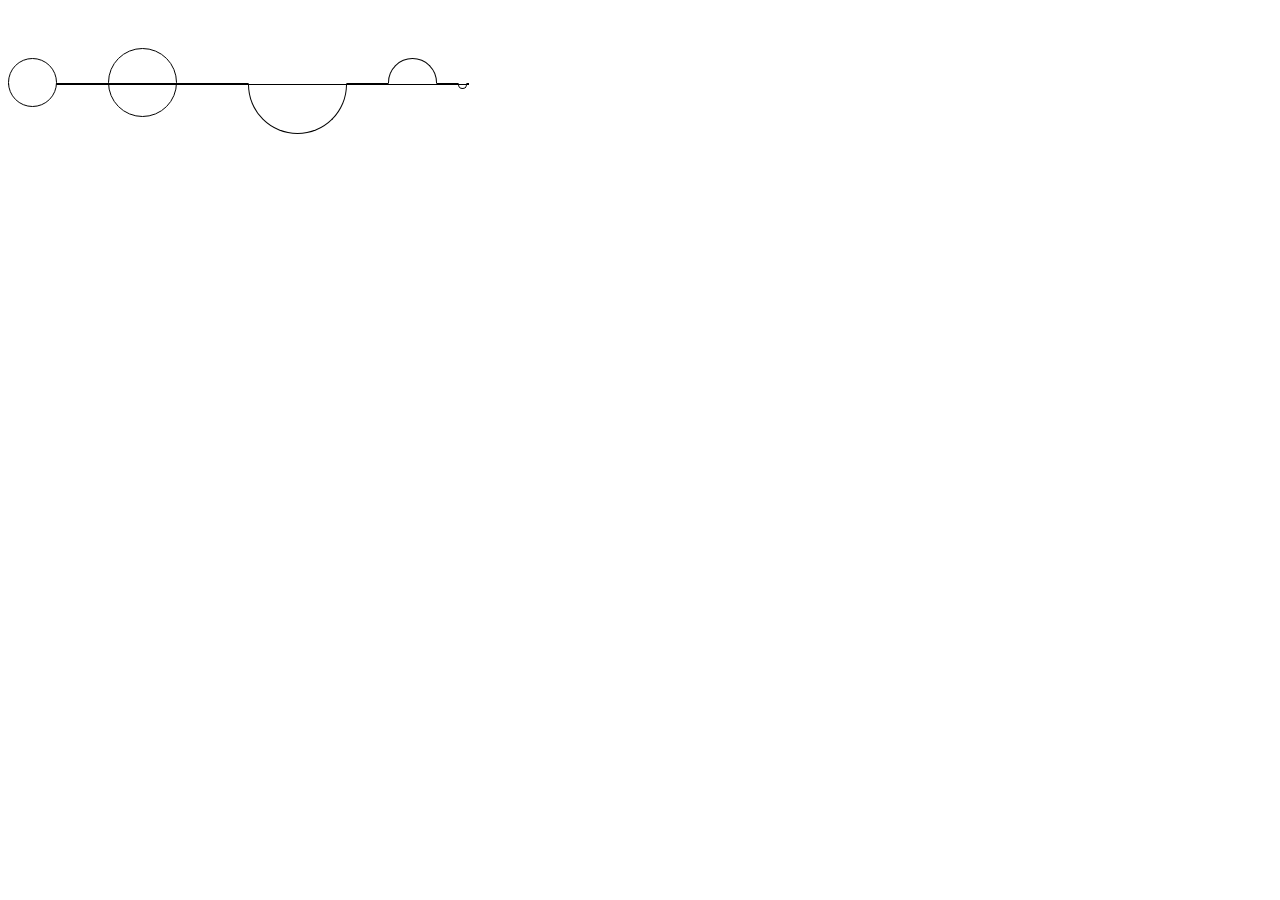
<file: Training/Circle and Line/frontend test.html>
<!DOCTYPE html>
<html>
<head>
	<meta charset="utf-8">
	<title>test</title>
	<link rel="stylesheet" type="text/css" href="frontend test.css">
	<link href="https://fonts.googleapis.com/css?family=Bubbler+One" rel="stylesheet">
</head>
<body>
	<div class="drawing">
		<div class="line"></div>
		<div class="circle-1"></div>
		<div class="circle-2"></div>
		<div class="circle-3"></div>
		<div class="circle-4"></div>
		<div class="circle-5"></div>
	</div>
</body>
</html>
</file>
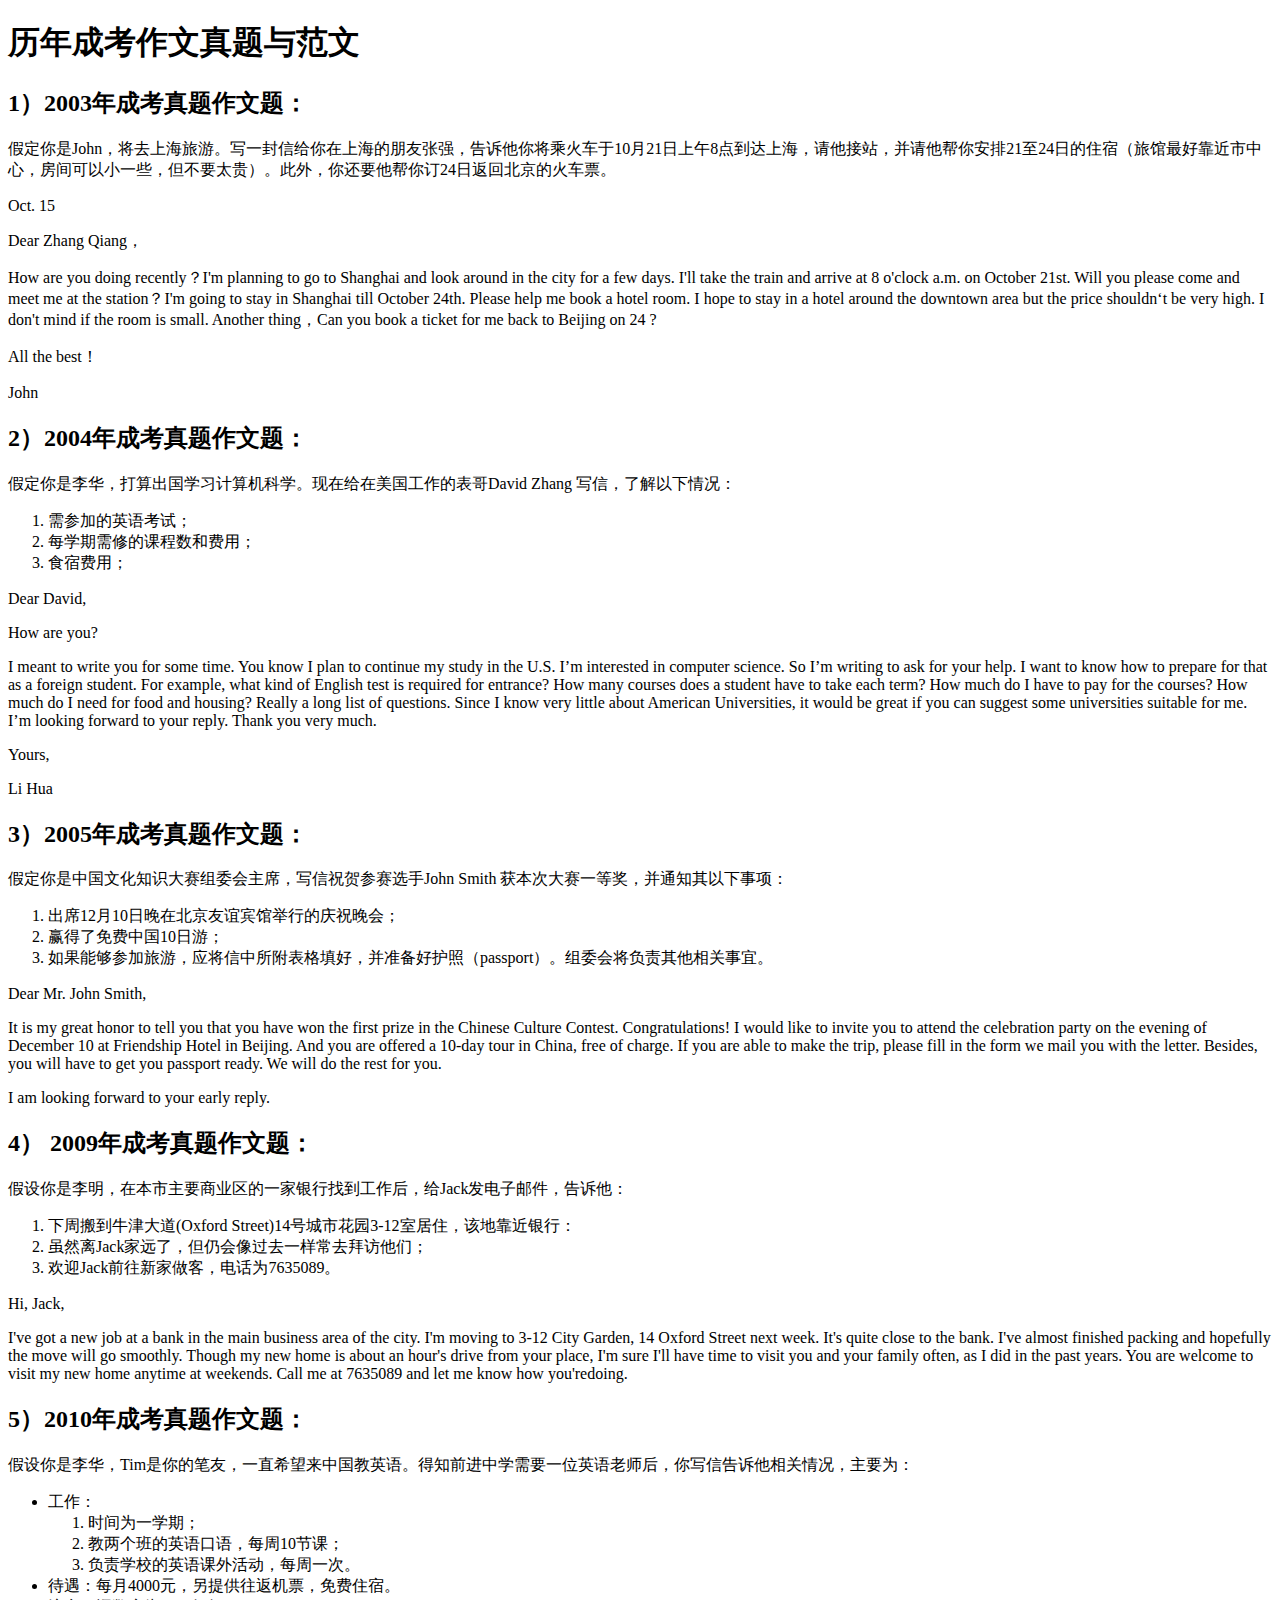
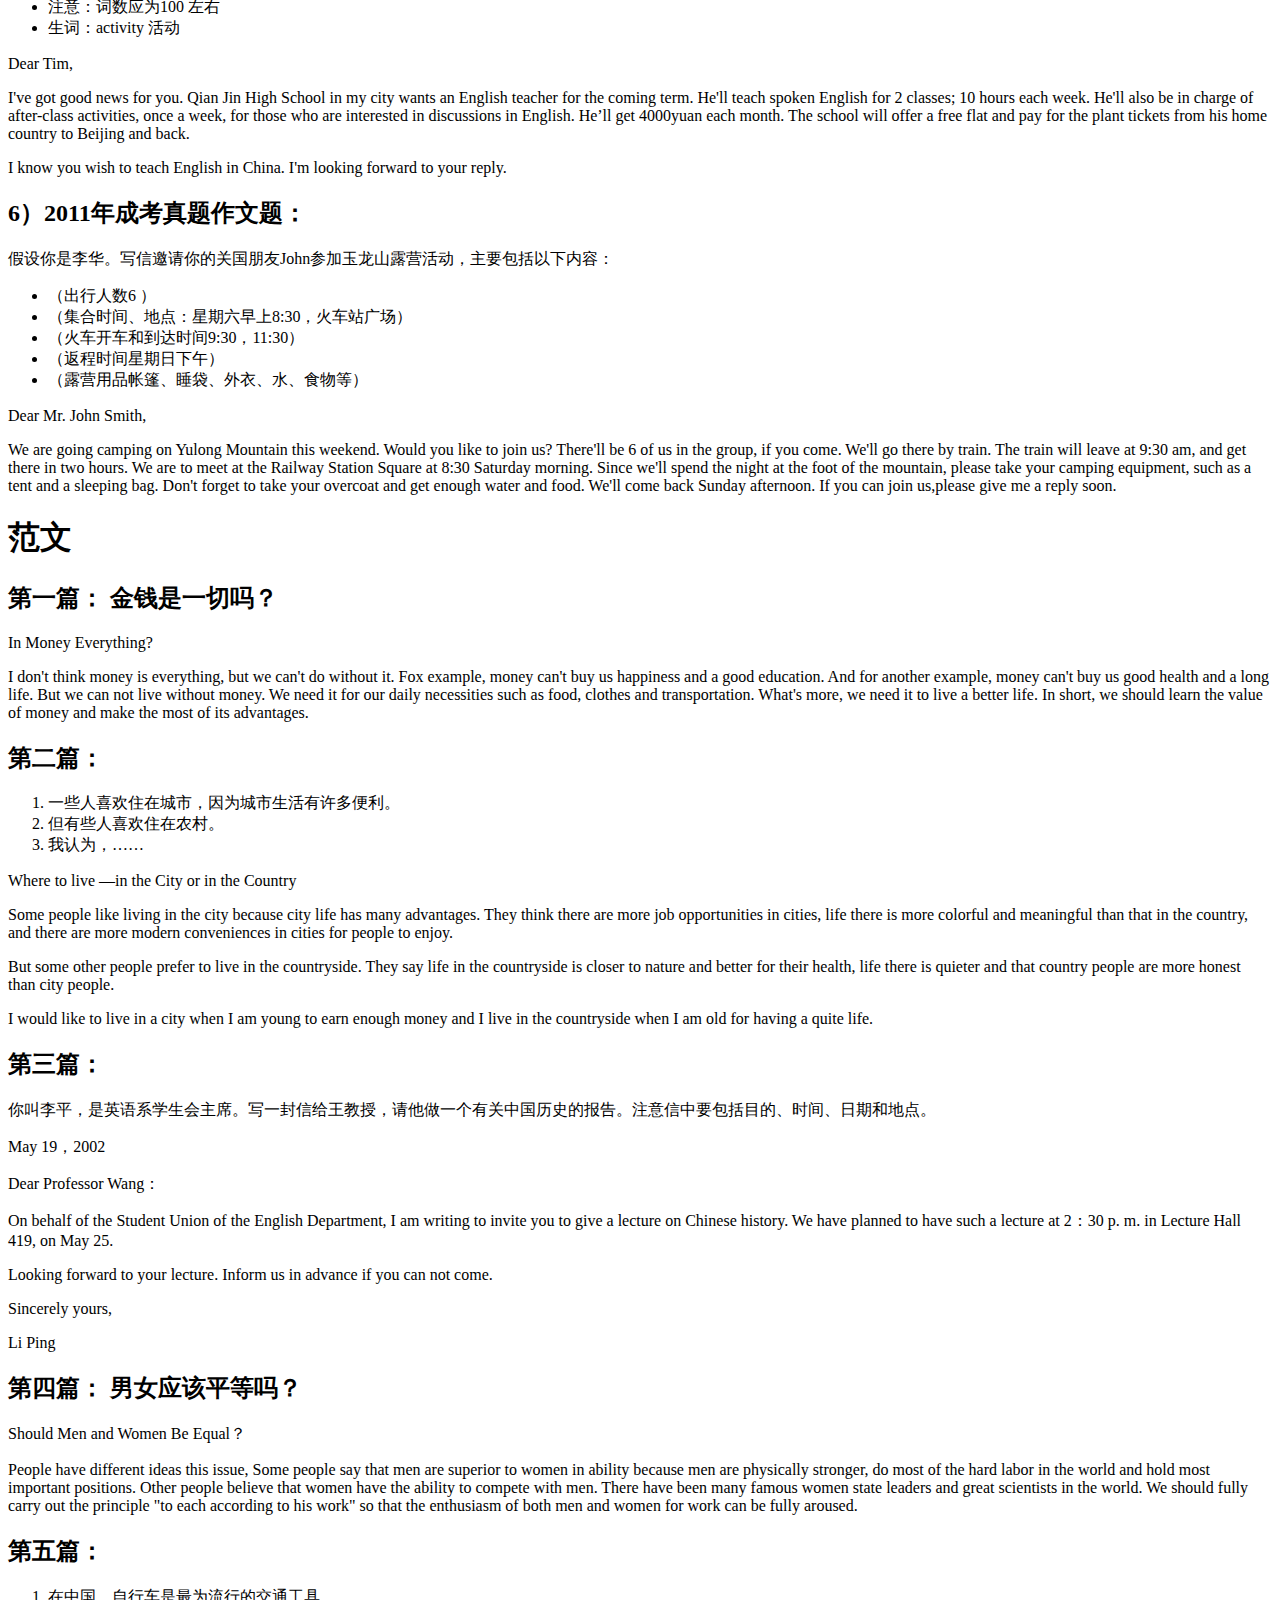
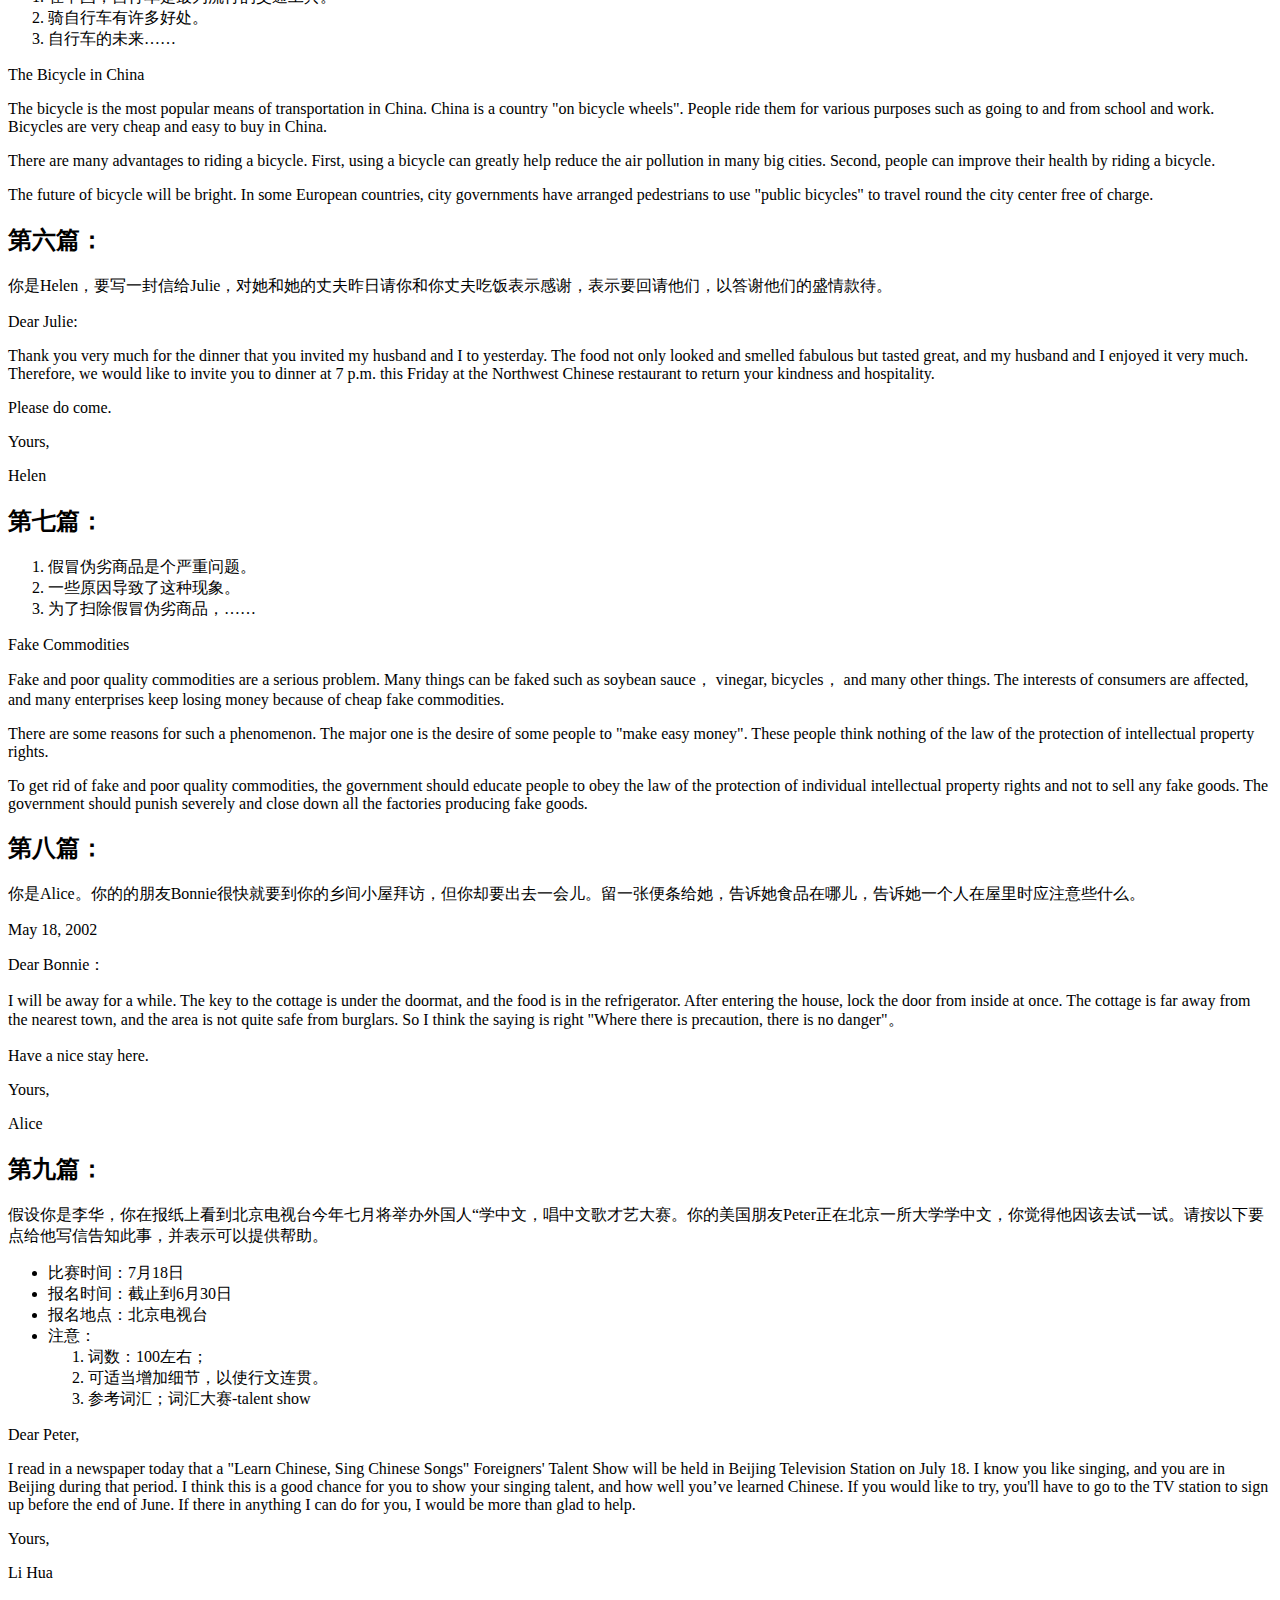
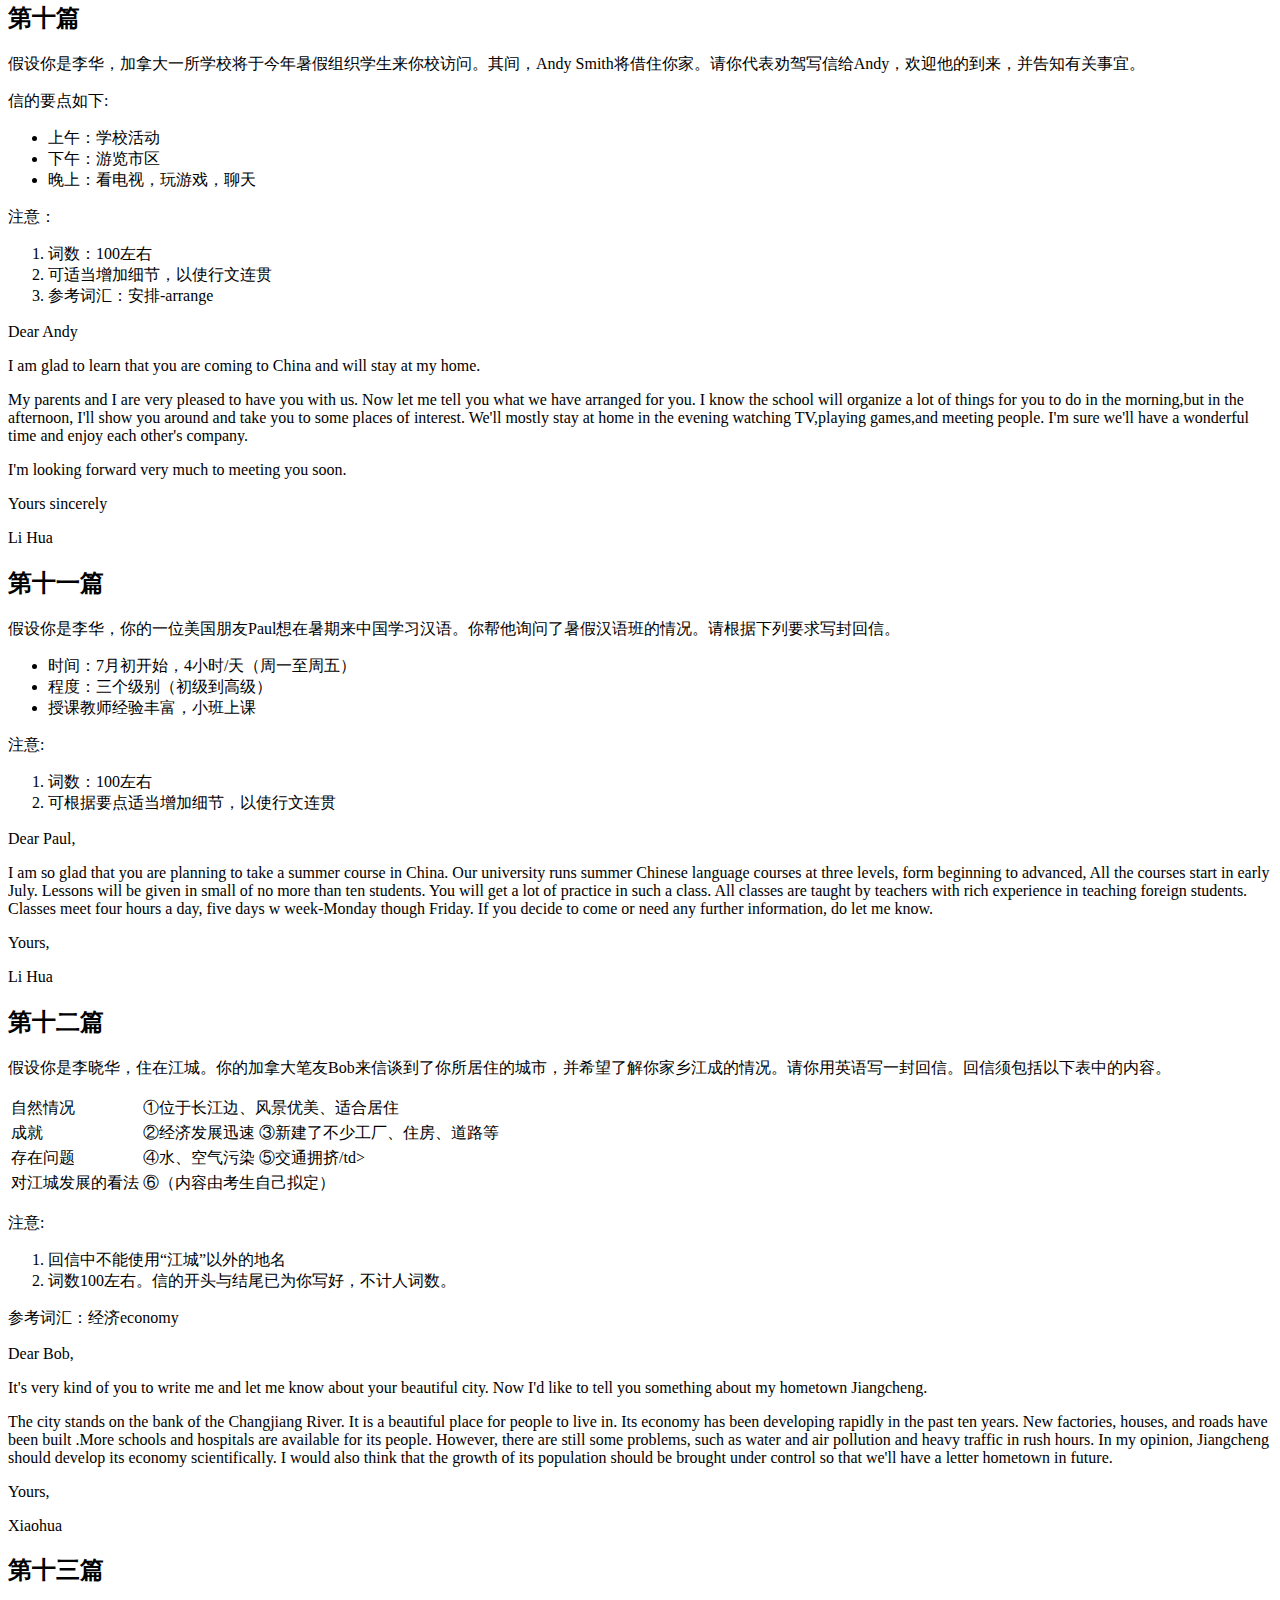
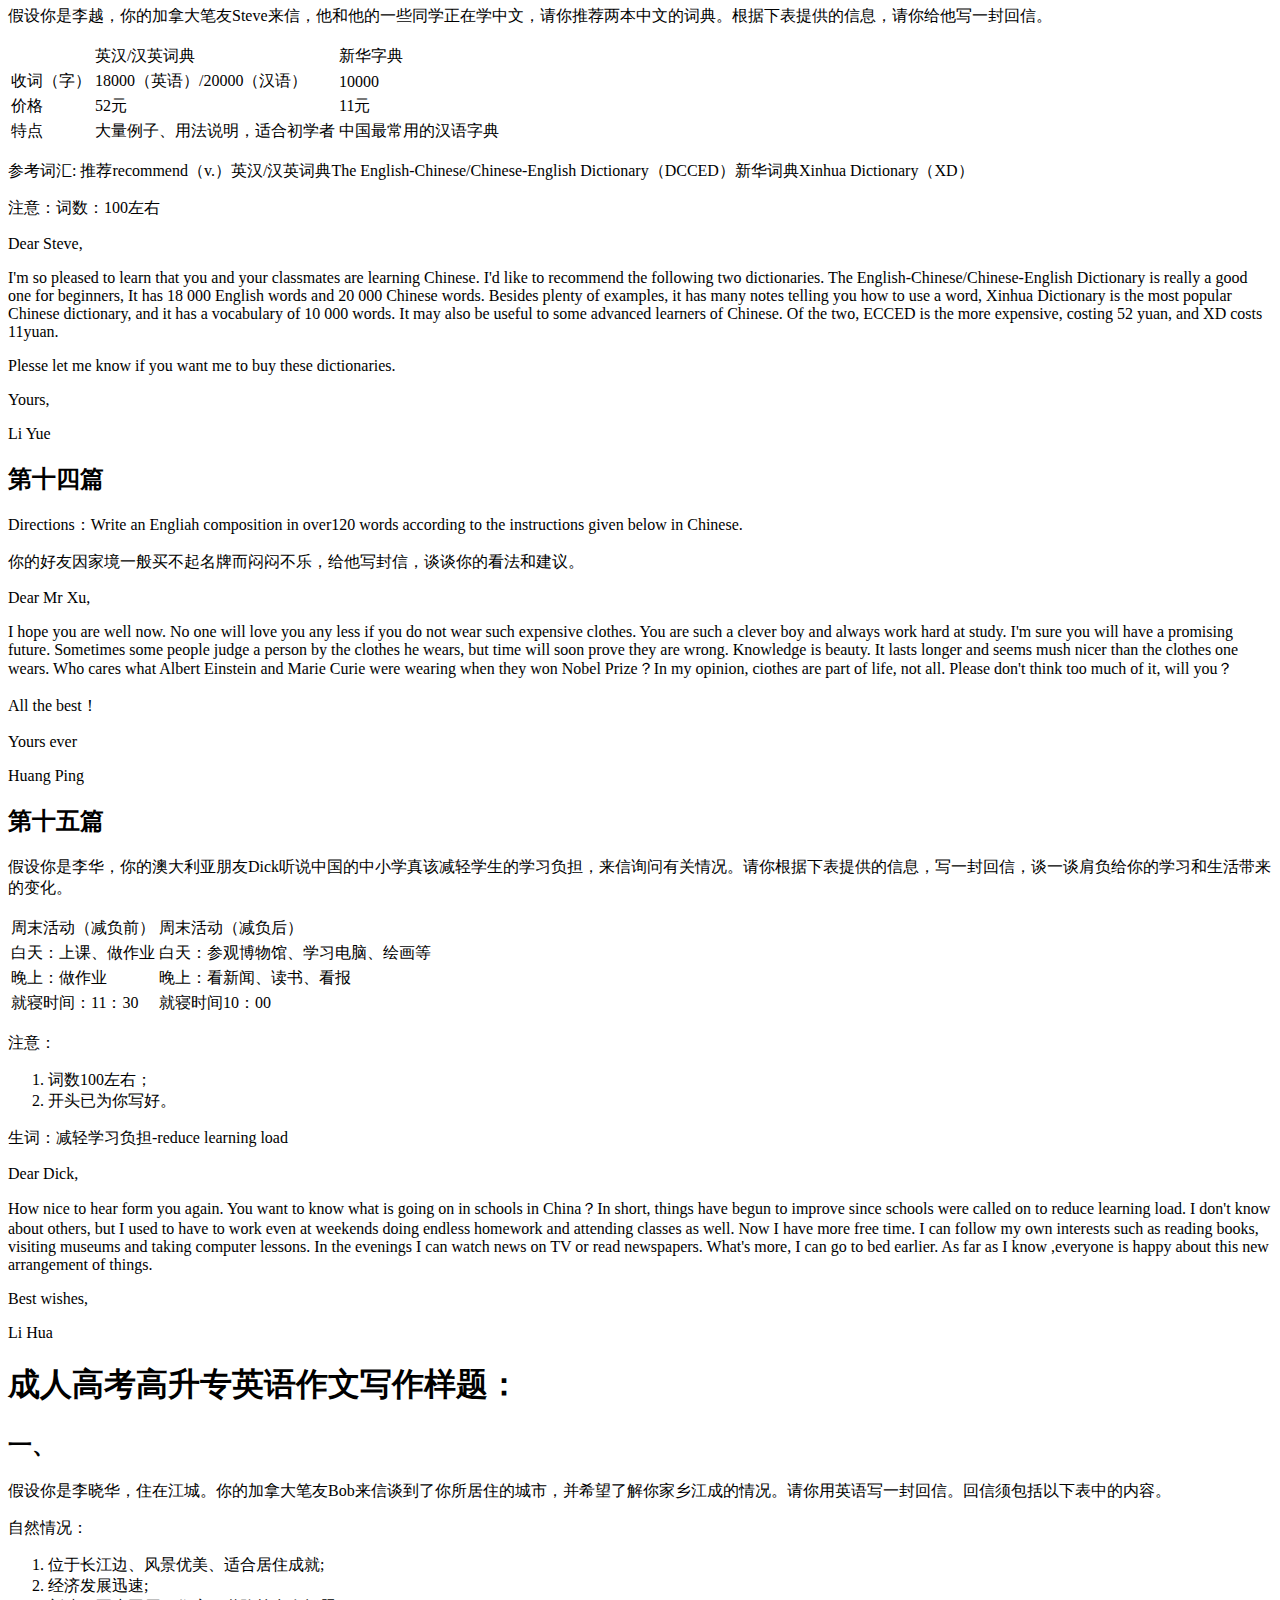
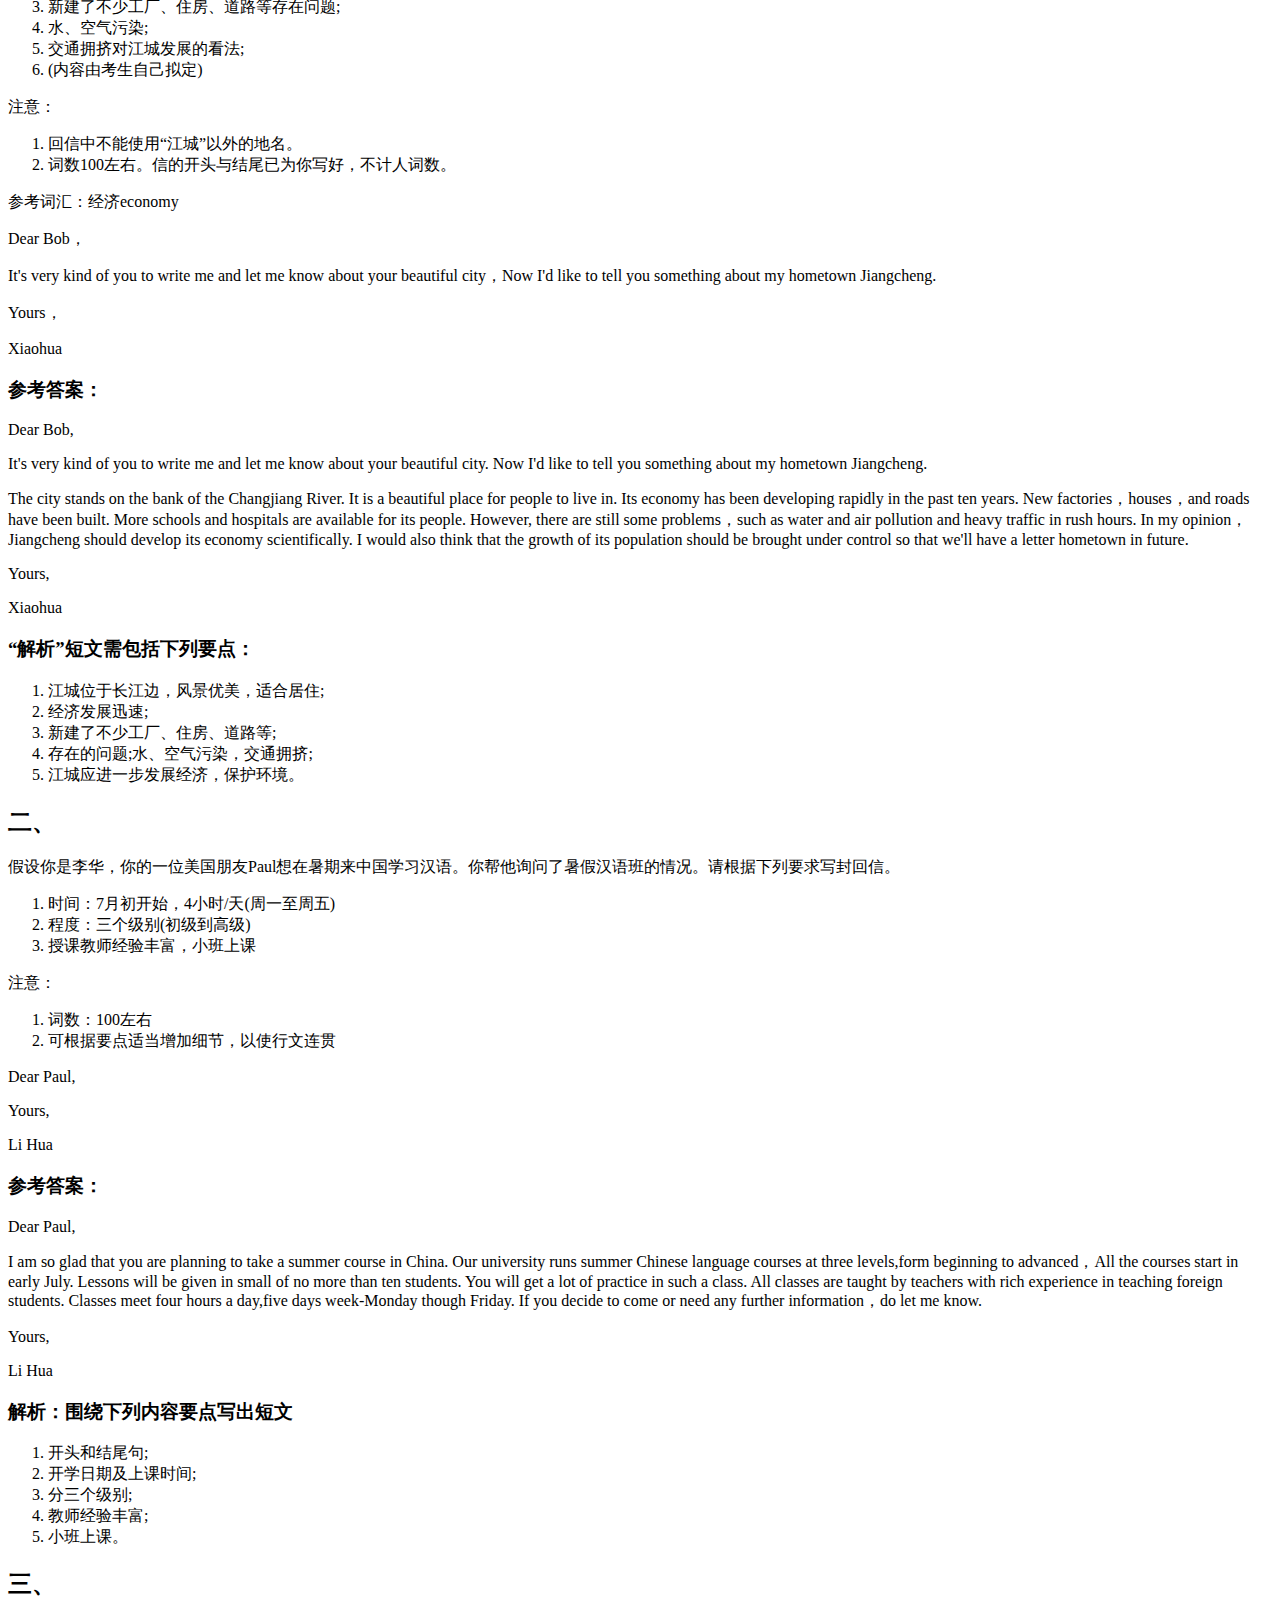
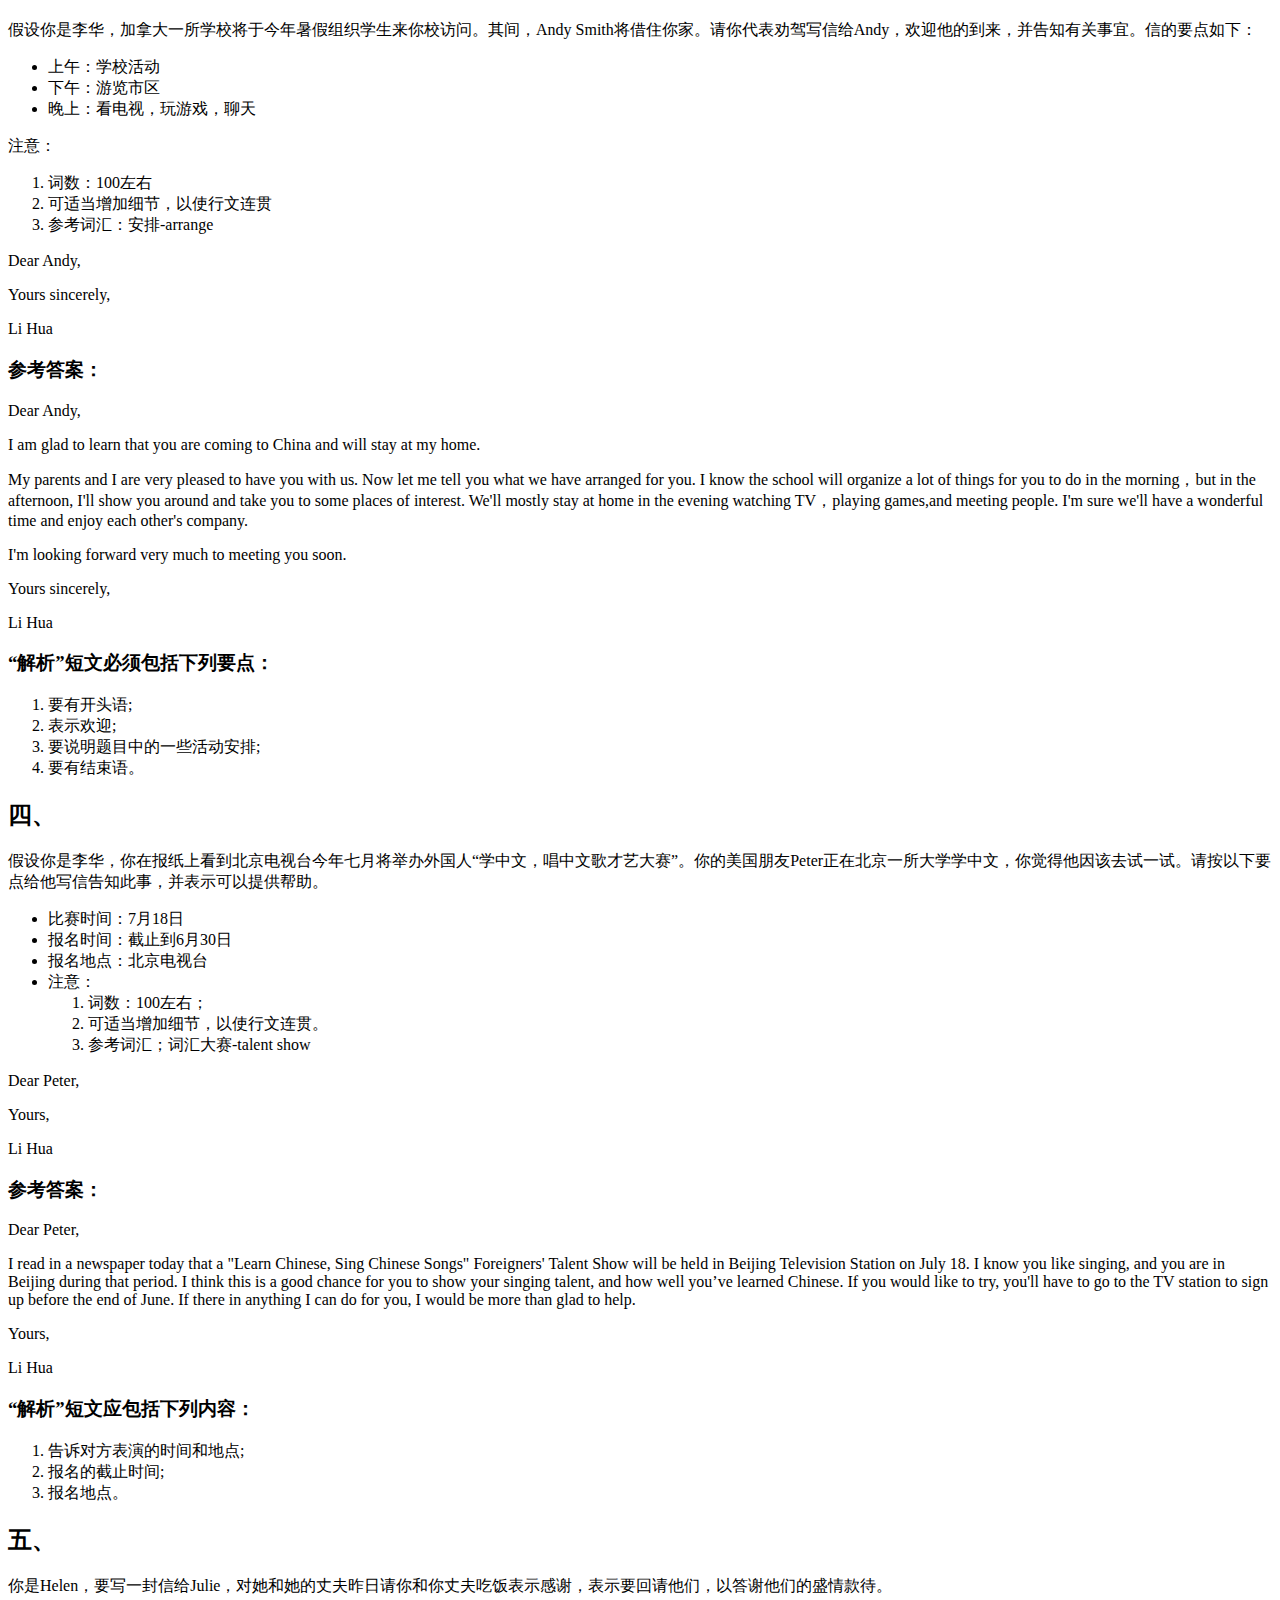
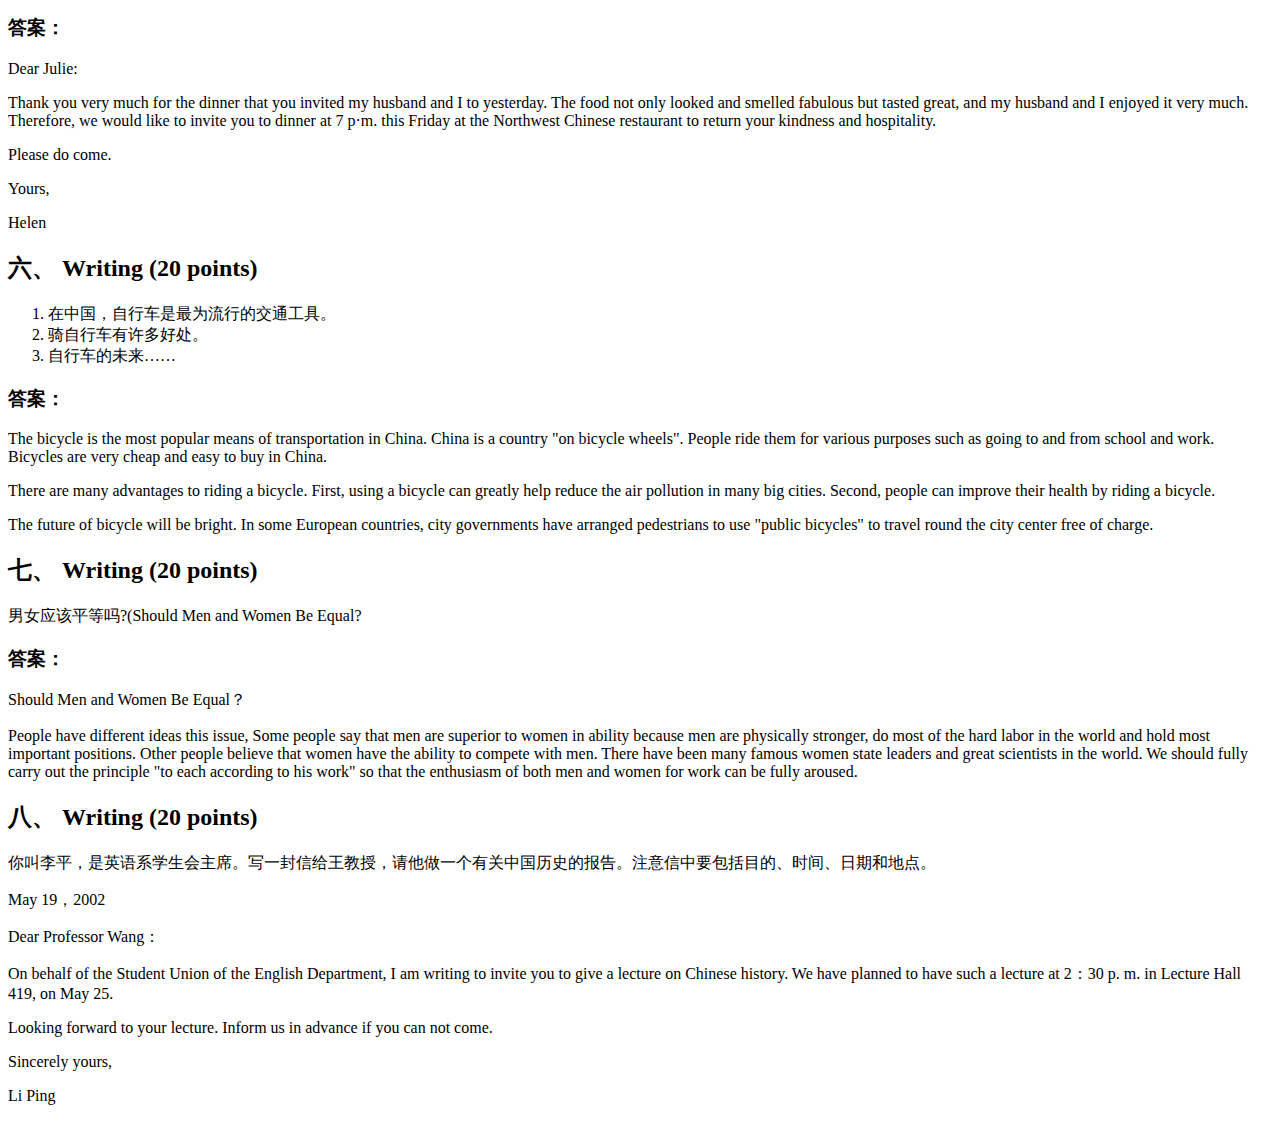
<file: Training/HTML-Exercise/html-exercise.html>
<!DOCTYPE html>
<html>
<head>
	<title>历年成考作文真题与范文</title>
</head>
<body>
<h1>历年成考作文真题与范文</h1>

<h2>1）2003年成考真题作文题：</h2>
<p>假定你是John，将去上海旅游。写一封信给你在上海的朋友张强，告诉他你将乘火车于10月21日上午8点到达上海，请他接站，并请他帮你安排21至24日的住宿（旅馆最好靠近市中心，房间可以小一些，但不要太贵）。此外，你还要他帮你订24日返回北京的火车票。</p>
<p>Oct. 15</p>  
<p>Dear Zhang Qiang，</p>
<p>How are you doing recently？I'm planning to go to Shanghai and look around in the city for a few days. I'll take the train and arrive at 8 o'clock a.m. on October 21st. Will you please come and meet me at the station？I'm going to stay in Shanghai till October 24th. Please help me book a hotel room. I hope to stay in a hotel around the downtown area but the price shouldn‘t be very high. I don't mind if the room is small. Another thing，Can you book a ticket for me back to Beijing on 24 ? </p>
<p>All the best！</p>
<p>John </p>

<h2>2）2004年成考真题作文题：</h2>
<p>假定你是李华，打算出国学习计算机科学。现在给在美国工作的表哥David Zhang 写信，了解以下情况：</p>
<ol>
	<li>需参加的英语考试；</li>
	<li>每学期需修的课程数和费用；</li>
	<li>食宿费用；</li>
</ol>
<p>Dear David,</p> 
<p>How are you?</p>  
<p>I meant to write you for some time. You know I plan to continue my study in the U.S.  I’m interested in computer science. So I’m writing to ask for your help. I want to know how to prepare for that as a foreign student. For example, what kind of English test is required for entrance? How many courses does a student have to take each term? How much do I have to pay for the courses? How much do I need for food and housing? Really a long list of questions.  Since I know very little about American Universities, it would be great if you can suggest some universities suitable for me.  I’m looking forward to your reply. Thank you very much. </p>
<p>Yours,</p> 
<p>Li Hua</p> 

<h2>3）2005年成考真题作文题：</h2>
<p>假定你是中国文化知识大赛组委会主席，写信祝贺参赛选手John Smith 获本次大赛一等奖，并通知其以下事项：</p>
<ol>
	<li>出席12月10日晚在北京友谊宾馆举行的庆祝晚会；</li>
	<li>赢得了免费中国10日游；</li>
	<li>如果能够参加旅游，应将信中所附表格填好，并准备好护照（passport）。组委会将负责其他相关事宜。</li>
</ol>
<p>Dear Mr. John Smith,</p>  
<p>It is my great honor to tell you that you have won the first prize in the Chinese Culture Contest. Congratulations! 
I would like to invite you to attend the celebration party on the evening of December 10 at Friendship Hotel in 
Beijing. And you are offered a 10-day tour in China, free of charge. If you are able to make the trip, please fill in 
the form we mail you with the letter. Besides, you will have to get you passport ready. We will do the rest for you. </p>
<p>I am looking forward to your early reply. </p>

<h2>4） 2009年成考真题作文题：</h2>
<p>假设你是李明，在本市主要商业区的一家银行找到工作后，给Jack发电子邮件，告诉他：</p>
<ol>
	<li>下周搬到牛津大道(Oxford Street)14号城市花园3-12室居住，该地靠近银行：</li>
	<li>虽然离Jack家远了，但仍会像过去一样常去拜访他们；</li>
	<li>欢迎Jack前往新家做客，电话为7635089。</li>
</ol>
<p>Hi, Jack,  </p>  
<p>I've got a new job at a bank in the main business area of the city. I'm moving to 3-12 City Garden, 14 Oxford Street next week. It's quite close to the bank. I've almost finished packing and hopefully the move will go smoothly.  Though my new home is about an hour's drive from your place, I'm sure I'll have time to visit you and your family often, as I did in the past years. You are welcome to visit my new home anytime at weekends. Call me at 7635089 and let me know how you'redoing. </p>

<h2>5）2010年成考真题作文题：</h2>
<p>假设你是李华，Tim是你的笔友，一直希望来中国教英语。得知前进中学需要一位英语老师后，你写信告诉他相关情况，主要为：</p>
<ul>
	<li> 工作：
		<ol>
			<li>时间为一学期；</li>
			<li>教两个班的英语口语，每周10节课；</li>
			<li>负责学校的英语课外活动，每周一次。</li>
		</ol>
	</li>
	<li> 待遇：每月4000元，另提供往返机票，免费住宿。</li>
	<li> 注意：词数应为100 左右</li>
	<li> 生词：activity 活动</li>
</ul>
<p>Dear Tim, </p>  
<p>I've got good news for you. Qian Jin High School in my city wants an English teacher for the coming term. He'll teach spoken English for 2 classes; 10 hours each week. He'll also be in charge of after-class activities, once a week, for those who are interested in discussions in English. He’ll get 4000yuan each month. The school will offer a free flat and pay for the plant tickets from his home country to Beijing and back.</p>
<p>I know you wish to teach English in China. I'm looking forward to your reply.</p>

<h2>6）2011年成考真题作文题：</h2>
<p>假设你是李华。写信邀请你的关国朋友John参加玉龙山露营活动，主要包括以下内容：</p>
<ul>
	<li>（出行人数6 ）</li>
	<li>（集合时间、地点：星期六早上8:30，火车站广场）</li>
	<li>（火车开车和到达时间9:30，11:30）</li>
	<li>（返程时间星期日下午）</li>
	<li>（露营用品帐篷、睡袋、外衣、水、食物等）</li>
</ul>
<p>Dear Mr. John Smith,</p>  
<p>We are going camping on Yulong Mountain this weekend. Would you like to join us? There'll be 6 of us in the group, if you come. We'll go there by train. The train will leave at 9:30 am, and get there in two hours. We are to meet at the Railway Station Square at 8:30 Saturday morning. Since we'll spend the night at the foot of the mountain, please take your camping equipment, such as a 
tent and a sleeping bag. Don't forget to take your overcoat and get enough water and food. We'll come back Sunday afternoon. If you can join us,please give me a reply soon.</p>

<h1>范文</h1>

<h2>第一篇： 金钱是一切吗？</h2>
<p>In Money Everything?</p>
<p>I don't think money is everything, but we can't do without it. Fox example, money can't buy us happiness and a good education. And for another example, money can't buy us good health and a long life. But we can not live without money. We need it for our daily necessities such as food, clothes and transportation. What's more, we need it to live a better life. In short, we should learn the value of money and make the most of its advantages.</p>

<h2>第二篇：</h2>
<ol>
	<li>一些人喜欢住在城市，因为城市生活有许多便利。</li>
	<li>但有些人喜欢住在农村。 </li>
	<li>我认为，…… </li>
</ol>
<p>Where to live —in the City or in the Country </p>
<p>Some people like living in the city because city life has many advantages. They think there are more job opportunities in cities, life there is more colorful and meaningful than that in the country, and there are more modern conveniences in cities for people to enjoy. </p>
<p>But some other people prefer to live in the countryside. They say life in the countryside is closer to nature and better for their health, life there is quieter and that country people are more honest than city people. </p>
<p>I would like to live in a city when I am young to earn enough money and I live in the countryside when I am old for having a quite life. </p>

<h2>第三篇：</h2>
<p>你叫李平，是英语系学生会主席。写一封信给王教授，请他做一个有关中国历史的报告。注意信中要包括目的、时间、日期和地点。</p>
<p>May 19，2002 </p>
<p>Dear Professor Wang： </p>
<p>On behalf of the Student Union of the English Department, I am writing to invite you to give a lecture on Chinese history. We have planned to have such a lecture at 2：30 p. m. in Lecture Hall 419, on May 25. </p>
<p>Looking forward to your lecture. Inform us in advance if you can not come. </p>
<p>Sincerely yours,</p>
<p> Li Ping </p>
    
<h2>第四篇： 男女应该平等吗？</h2>                                                    
<p>Should Men and Women Be Equal？</p>                  
<p>People have different ideas this issue, Some people say that men are superior to women in ability because men are physically stronger, do most of the hard labor in the world and hold most important positions. Other people believe that women have the ability to compete with men. There have been many famous women state leaders and great scientists in the world. We should fully carry out the principle "to each according to his work" so that the enthusiasm of both men and women for work can be fully aroused.</p>

<h2>第五篇： </h2>
<ol>
	<li>在中国，自行车是最为流行的交通工具。 </li>
	<li>骑自行车有许多好处。</li>
	<li>自行车的未来…… </li>
</ol>
<p>The Bicycle in China </p>
<p>The bicycle is the most popular means of transportation in China. China is a country "on bicycle wheels". People ride them for various purposes such as going to and from school and work. Bicycles are very cheap and easy to buy in China. </p>
<p>There are many advantages to riding a bicycle. First, using a bicycle can greatly help reduce the air pollution in many big cities. Second, people can improve their health by riding a bicycle. </p>	
<p>The future of bicycle will be bright. In some European countries, city governments have arranged pedestrians to use "public bicycles" to travel round the city center free of charge. </p>

<h2>第六篇：</h2>
<p>你是Helen，要写一封信给Julie，对她和她的丈夫昨日请你和你丈夫吃饭表示感谢，表示要回请他们，以答谢他们的盛情款待。</p>
<p>Dear Julie: </p>
<p>Thank you very much for the dinner that you invited my husband and I to yesterday. The food not only looked and smelled fabulous but tasted great, and my husband and I enjoyed it very much. Therefore, we would like to invite you to dinner at 7 p.m. this Friday at the Northwest Chinese restaurant to return your kindness and hospitality. </p>
<p>Please do come.</p> 
<p>Yours,</p> 
<p>Helen </p>                                                 

<h2>第七篇：</h2>
<ol>
	<li>假冒伪劣商品是个严重问题。</li>
	<li>一些原因导致了这种现象。</li>
	<li>为了扫除假冒伪劣商品，…… </li>
</ol>
<p>Fake Commodities </p>
<p>Fake and poor quality commodities are a serious problem. Many things can be faked such as soybean sauce， vinegar, bicycles， and many other things. The interests of consumers are affected, and many enterprises keep losing money because of cheap fake commodities. </p>
<p>There are some reasons for such a phenomenon. The major one is the desire of some people to "make easy money". These people think nothing of the law of the protection of intellectual property rights. </p>
<p>To get rid of fake and poor quality commodities, the government should educate people to obey the law of the protection of individual intellectual property rights and not to sell any fake goods. The government should punish severely and close down all the factories producing fake goods. </p>

<h2>第八篇：</h2>
<p>你是Alice。你的的朋友Bonnie很快就要到你的乡间小屋拜访，但你却要出去一会儿。留一张便条给她，告诉她食品在哪儿，告诉她一个人在屋里时应注意些什么。</p>
<p>May 18, 2002</p> 
<p>Dear Bonnie：</p> 
<p>I will be away for a while. The key to the cottage is under the doormat, and the food is in the refrigerator. After entering the house, lock the door from inside at once. The cottage is far away from the nearest town, and the area is not quite safe from burglars. So I think the saying is right "Where there is precaution, there is no danger"。</p> 
<p>Have a nice stay here.</p> 
<p>Yours,</p>
<p>Alice</p> 

<h2>第九篇：</h2>
<p>假设你是李华，你在报纸上看到北京电视台今年七月将举办外国人“学中文，唱中文歌才艺大赛。你的美国朋友Peter正在北京一所大学学中文，你觉得他因该去试一试。请按以下要点给他写信告知此事，并表示可以提供帮助。</p>
<ul>
	<li>比赛时间：7月18日 </li>
	<li>报名时间：截止到6月30日</li>	
	<li>报名地点：北京电视台</li>
	<li>注意：
		<ol>
			<li>词数：100左右；</li>
			<li>可适当增加细节，以使行文连贯。</li>
			<li>参考词汇；词汇大赛-talent show</li>
		</ol>
	</li>		
</ul>
<p>Dear Peter,</p>
<p>I read in a newspaper today that a "Learn Chinese, Sing Chinese Songs" Foreigners' Talent Show will be held in Beijing Television Station on July 18. I know you like singing, and you are in Beijing during that period. I think this is a good chance for you to show your singing talent, and how well you’ve learned Chinese. If you would like to try, you'll have to go to the TV station to sign up before the end of June. If there in anything I can do for you, I would be more than glad to help.</p>
<p>Yours,</p>
<p>Li  Hua</p>

<h2>第十篇</h2>
<p>假设你是李华，加拿大一所学校将于今年暑假组织学生来你校访问。其间，Andy Smith将借住你家。请你代表劝驾写信给Andy，欢迎他的到来，并告知有关事宜。</p>
<p>信的要点如下:</p>
	<ul>
		<li>上午：学校活动</li>
		<li>下午：游览市区</li>
		<li>晚上：看电视，玩游戏，聊天</li>
	</ul>

<p>注意：</p>
	<ol>
		<li>词数：100左右</li>
		<li>可适当增加细节，以使行文连贯</li>
		<li>参考词汇：安排-arrange</li>
	</ol>

<p>Dear Andy</p>
<p>I am glad to learn that you are coming to China and will stay at my home.</p>
<p>My parents and I are very pleased to have you with us. Now let me tell you what we have arranged for you. I know the school will organize a lot of things for you to do in the morning,but in the afternoon, I'll show you around and take you to some places of interest. We'll mostly stay at home in the evening watching TV,playing games,and meeting people. I'm sure we'll have a wonderful time and enjoy each other's company.</p>
<p>I'm looking forward very much to meeting you soon.</p>
<p>Yours sincerely</p>
<p>Li Hua</p>

<h2>第十一篇 </h2>
<p>假设你是李华，你的一位美国朋友Paul想在暑期来中国学习汉语。你帮他询问了暑假汉语班的情况。请根据下列要求写封回信。</p>
<ul>
		<li>时间：7月初开始，4小时/天（周一至周五）</li>
		<li>程度：三个级别（初级到高级）</li>
		<li>授课教师经验丰富，小班上课</li>
</ul>
<p>注意:</p>
	<ol>
		<li>词数：100左右</li>
		<li>可根据要点适当增加细节，以使行文连贯</li>
	</ol>	

<p>Dear Paul,</p>
<p>I am so glad that you are planning to take a summer course in China. Our university runs summer Chinese language courses at three levels, form beginning to advanced, All the courses start in early July. Lessons will be given in small of no more than ten students. You will get a lot of practice in such a class. All classes are taught by teachers with rich experience in teaching foreign students. Classes meet four hours a day, five days w week-Monday though Friday. If you decide to come or need any further information, do let me know.</p>
<p>Yours,</p>
<p>Li Hua</p>

<h2>第十二篇</h2>
<p>假设你是李晓华，住在江城。你的加拿大笔友Bob来信谈到了你所居住的城市，并希望了解你家乡江成的情况。请你用英语写一封回信。回信须包括以下表中的内容。</p>
<table>
	<tr><td>自然情况</td><td>①位于长江边、风景优美、适合居住</td></tr>
	<tr><td>成就</td><td>②经济发展迅速 ③新建了不少工厂、住房、道路等</td></tr>
	<tr><td>存在问题</td><td>④水、空气污染 ⑤交通拥挤/td></tr>
	<tr><td>对江城发展的看法</td><td>⑥（内容由考生自己拟定）</td></tr>
</table>
<p>注意:</p>
	<ol>
		<li>回信中不能使用“江城”以外的地名</li>
		<li>词数100左右。信的开头与结尾已为你写好，不计人词数。</li>
	</ol>	

<p>参考词汇：经济economy</p>
<p>Dear Bob,</p>
<p>It's very kind of you to write me and let me know about your beautiful city. Now I'd like to tell you something about my hometown Jiangcheng.</p>
<p>The city stands on the bank of the Changjiang River. It is a beautiful place for people to live in. Its economy has been developing rapidly in the past ten years. New factories, houses, and roads have been built .More schools and hospitals are available for its people. However, there are still some problems, such as water and air pollution and heavy traffic in rush hours. In my opinion, Jiangcheng should develop its economy scientifically. I would also think that the growth of its population should be brought under control so that we'll have a letter hometown in future.</p>
<p>Yours,</p>
<p>Xiaohua</p>

<h2>第十三篇 </h2>
<p>假设你是李越，你的加拿大笔友Steve来信，他和他的一些同学正在学中文，请你推荐两本中文的词典。根据下表提供的信息，请你给他写一封回信。</p>
<table>
	<tr><td></td><td>英汉/汉英词典</td><td>新华字典</td></tr>
	<tr><td>收词（字）</td><td>18000（英语）/20000（汉语）</td><td>10000</td></tr>
	<tr><td>价格</td><td>52元</td><td>11元</td></tr>
	<tr><td>特点</td><td>大量例子、用法说明，适合初学者</td><td>中国最常用的汉语字典</td></tr>
</table>
<p>参考词汇: 推荐recommend（v.）英汉/汉英词典The English-Chinese/Chinese-English Dictionary（DCCED）新华词典Xinhua Dictionary（XD）
</p>
<p>注意：词数：100左右</p>
<p>Dear Steve,</p>
<p>I'm so pleased to learn that you and your classmates are learning Chinese. I'd like to recommend the following two dictionaries. The English-Chinese/Chinese-English Dictionary is really a good one for beginners, It has 18 000 English words and 20 000 Chinese words. Besides plenty of examples, it has many notes telling you how to use a word, Xinhua Dictionary is the most popular Chinese dictionary, and it has a vocabulary of 10 000 words. It may also be useful to some advanced learners of Chinese. Of the two, ECCED is the more expensive, costing 52 yuan, and XD costs 11yuan.</p>
<p>Plesse let me know if you want me to buy these dictionaries.</p>
<p>Yours,</p>
<p>Li Yue</p>

<h2>第十四篇</h2>
<p>Directions：Write an Engliah composition in over120 words according to the instructions given below in Chinese.</p>
<p>你的好友因家境一般买不起名牌而闷闷不乐，给他写封信，谈谈你的看法和建议。</p>
<p>Dear Mr Xu,</p>
<p>I hope you are well now. No one will love you any less if you do  not  wear such expensive clothes. You are such a clever boy and always work hard at study. I'm sure you will have a promising future. Sometimes some people judge a person by the clothes  he wears, but time will soon prove they are wrong. Knowledge is beauty. It lasts longer and seems mush nicer than the clothes one wears. Who cares what Albert Einstein and Marie Curie were wearing when they won Nobel Prize？In my opinion, ciothes are part of life, not all. Please don't think too much of it, will you？</p>
<p>All the best！</p>
<p>Yours ever</p>
<p>Huang Ping</p>

<h2>第十五篇</h2>
<p>假设你是李华，你的澳大利亚朋友Dick听说中国的中小学真该减轻学生的学习负担，来信询问有关情况。请你根据下表提供的信息，写一封回信，谈一谈肩负给你的学习和生活带来的变化。</p>
<table>
	<tr><td>周末活动（减负前）</td><td>周末活动（减负后）</td></tr>
	<tr><td>白天：上课、做作业</td><td>白天：参观博物馆、学习电脑、绘画等</td></tr>
	<tr><td>晚上：做作业</td><td>晚上：看新闻、读书、看报</td></tr>
	<tr><td>就寝时间：11：30</td><td>就寝时间10：00</td></tr>
</table>
<p>注意：</p>
	<ol>
		<li>词数100左右；</li>
		<li>开头已为你写好。</li>
	</ol>

<p>生词：减轻学习负担-reduce learning load</p>
<p>Dear Dick,</p>
<p>How nice to hear form you again. You want to know what is going on in schools in China？In short, things have begun to improve since schools were called on to reduce learning load. I don't know about others, but I used to have to work even at weekends doing endless homework and attending classes as well. Now I have more free time. I can follow my own interests such as reading books, visiting museums and taking computer lessons. In the evenings I can watch news on TV or read newspapers. What's more, I can go to bed earlier. As far as I know ,everyone is happy about this new arrangement of things.</p>
<p>Best wishes,</p>
<p>Li  Hua</p>

<h1>成人高考高升专英语作文写作样题：</h1>
<h2>一、</h2>
<p>假设你是李晓华，住在江城。你的加拿大笔友Bob来信谈到了你所居住的城市，并希望了解你家乡江成的情况。请你用英语写一封回信。回信须包括以下表中的内容。</p>
<p>自然情况：</p>
	<ol>
		<li>位于长江边、风景优美、适合居住成就;</li>
		<li>经济发展迅速;</li>
		<li>新建了不少工厂、住房、道路等存在问题;</li>
		<li>水、空气污染;</li>
		<li>交通拥挤对江城发展的看法;</li>
		<li>(内容由考生自己拟定)</li>
	</ol>

<p>注意：</p>
	<ol>
		<li>回信中不能使用“江城”以外的地名。</li>
		<li>词数100左右。信的开头与结尾已为你写好，不计人词数。</li>
	</ol>

<p>参考词汇：经济economy</p>
<p>Dear Bob，</p>
<p>It's very kind of you to write me and let me know about your beautiful city，Now I'd like to tell you something about my hometown Jiangcheng.</p>
<p>Yours，</p>
<p>Xiaohua</p>
<h3>参考答案：</h3>
<p>Dear Bob,</p>
<p>It's very kind of you to write me and let me know about your beautiful city. Now I'd like to tell you something about my hometown Jiangcheng.</p>
<p>The city stands on the bank of the Changjiang River. It is a beautiful place for people to live in. Its economy has been developing rapidly in the past ten years. New factories，houses，and roads have been built. More schools and hospitals are available for its people. However, there are still some problems，such as water and air pollution and heavy traffic in rush hours. In my opinion，Jiangcheng should develop its economy scientifically. I would also think that the growth of its population should be brought under control so that we'll have a letter hometown in future.</p>
<p>Yours,</p>
<p>Xiaohua</p>
<h3>“解析”短文需包括下列要点：</h3>
<ol>
	<li>江城位于长江边，风景优美，适合居住;</li>
	<li>经济发展迅速;</li>
	<li>新建了不少工厂、住房、道路等;</li>
	<li>存在的问题;水、空气污染，交通拥挤;</li>
	<li>江城应进一步发展经济，保护环境。</li>
</ol>	
<h2>二、</h2>
<p>假设你是李华，你的一位美国朋友Paul想在暑期来中国学习汉语。你帮他询问了暑假汉语班的情况。请根据下列要求写封回信。</p>
<ol>
	<li>时间：7月初开始，4小时/天(周一至周五)</li>
	<li>程度：三个级别(初级到高级)</li>
	<li>授课教师经验丰富，小班上课</li>
</ol>
<p>注意：</p>
	<ol>
		<li>词数：100左右</li>
		<li>可根据要点适当增加细节，以使行文连贯</li>
	</ol>

<p>Dear Paul,</p>
<p>Yours,</p>
<p>Li Hua</p>
<h3>参考答案：</h3>
<p>Dear Paul,</p>
<p>I am so glad that you are planning to take a summer course in China. Our university runs summer Chinese language courses at three levels,form beginning to advanced，All the courses start in early July. Lessons will be given in small of no more than ten students. You will get a lot of practice in such a class. All classes are taught by teachers with rich experience in teaching foreign students. Classes meet four hours a day,five days week-Monday though Friday. If you decide to come or need any further information，do let me know.</p>
<p>Yours,</p>
<p>Li Hua</p>
<h3>解析：围绕下列内容要点写出短文</h3>
<ol>
	<li>开头和结尾句;</li>
	<li>开学日期及上课时间;</li>
	<li>分三个级别;</li>
	<li>教师经验丰富;</li>
	<li>小班上课。</li>
</ol>

<h2>三、</h2>
<p>假设你是李华，加拿大一所学校将于今年暑假组织学生来你校访问。其间，Andy Smith将借住你家。请你代表劝驾写信给Andy，欢迎他的到来，并告知有关事宜。信的要点如下：</p>
<ul>
	<li>上午：学校活动</li>
	<li>下午：游览市区</li>
	<li>晚上：看电视，玩游戏，聊天</li>
</ul>
<p>注意：</p>
	<ol>
		<li>词数：100左右</li>
		<li>可适当增加细节，以使行文连贯</li>
		<li>参考词汇：安排-arrange</li>
	</ol>

<p>Dear Andy,</p>
<p>Yours sincerely,</p>
<p>Li Hua</p>
<h3>参考答案：</h3>
<p>Dear Andy,</p>
<p>I am glad to learn that you are coming to China and will stay at my home.</p>
<p>My parents and I are very pleased to have you with us. Now let me tell you what we have arranged for you. I know the school will organize a lot of things for you to do in the morning，but in the afternoon, I'll show you around and take you to some places of interest. We'll mostly stay at home in the evening watching TV，playing games,and meeting people. I'm sure we'll have a wonderful time and enjoy each other's company.</p>
<p>I'm looking forward very much to meeting you soon.</p>
<p>Yours sincerely,</p>
<p>Li Hua</p>
<h3>“解析”短文必须包括下列要点：</h3>
<ol>
	<li>要有开头语;</li>
	<li>表示欢迎;</li>
	<li>要说明题目中的一些活动安排;</li>
	<li>要有结束语。</li>
</ol>

<h2>四、</h2>
<p>假设你是李华，你在报纸上看到北京电视台今年七月将举办外国人“学中文，唱中文歌才艺大赛”。你的美国朋友Peter正在北京一所大学学中文，你觉得他因该去试一试。请按以下要点给他写信告知此事，并表示可以提供帮助。</p>
<ul>
	<li>比赛时间：7月18日 </li>
	<li>报名时间：截止到6月30日</li>	
	<li>报名地点：北京电视台</li>
	<li>注意：
		<ol>
			<li>词数：100左右；</li>
			<li>可适当增加细节，以使行文连贯。</li>
			<li>参考词汇；词汇大赛-talent show</li>
		</ol>
	</li>		
</ul>
<p>Dear Peter,</p>
<p>Yours,</p>
<p>Li Hua</p>
<h3>参考答案：</h3>
<p>Dear Peter,</p>
<p>I read in a newspaper today that a "Learn Chinese, Sing Chinese Songs" Foreigners' Talent Show will be held in Beijing Television Station on July 18. I know you like singing, and you are in Beijing during that period. I think this is a good chance for you to show your singing talent, and how well you’ve learned Chinese. If you would like to try, you'll have to go to the TV station to sign up before the end of June. If there in anything I can do for you, I would be more than glad to help.</p>
<p>Yours,</p>
<p>Li  Hua</p>
<h3>“解析”短文应包括下列内容：</h3>
<ol>
	<li>告诉对方表演的时间和地点;</li>
	<li>报名的截止时间;</li>
	<li>报名地点。</li>
</ol>

<h2>五、</h2>
<p>你是Helen，要写一封信给Julie，对她和她的丈夫昨日请你和你丈夫吃饭表示感谢，表示要回请他们，以答谢他们的盛情款待。</p>
<h3>答案：</h3>
<p>Dear Julie:</p>
<p>Thank you very much for the dinner that you invited my husband and I to yesterday. The food not only looked and smelled fabulous but tasted great, and my husband and I enjoyed it very much. Therefore, we would like to invite you to dinner at 7 p·m. this Friday at the Northwest Chinese restaurant to return your kindness and hospitality.</p>
<p>Please do come.</p>
<p>Yours,</p>
<p>Helen</p>

<h2>六、 Writing (20 points)</h2>
<ol>
	<li>在中国，自行车是最为流行的交通工具。 </li>
	<li>骑自行车有许多好处。</li>
	<li>自行车的未来…… </li>
</ol>
<h3>答案：</h3>
<p>The bicycle is the most popular means of transportation in China. China is a country "on bicycle wheels". People ride them for various purposes such as going to and from school and work. Bicycles are very cheap and easy to buy in China. </p>
<p>There are many advantages to riding a bicycle. First, using a bicycle can greatly help reduce the air pollution in many big cities. Second, people can improve their health by riding a bicycle. </p>	
<p>The future of bicycle will be bright. In some European countries, city governments have arranged pedestrians to use "public bicycles" to travel round the city center free of charge. </p>

<h2>七、 Writing (20 points)</h2>
<p>男女应该平等吗?(Should Men and Women Be Equal?</p>
<h3>答案：</h3>
<p>Should Men and Women Be Equal？</p>                  
<p>People have different ideas this issue, Some people say that men are superior to women in ability because men are physically stronger, do most of the hard labor in the world and hold most important positions. Other people believe that women have the ability to compete with men. There have been many famous women state leaders and great scientists in the world. We should fully carry out the principle "to each according to his work" so that the enthusiasm of both men and women for work can be fully aroused.</p>

<h2>八、 Writing (20 points)</h2>
<p>你叫李平，是英语系学生会主席。写一封信给王教授，请他做一个有关中国历史的报告。注意信中要包括目的、时间、日期和地点。</p>
<p>May 19，2002 </p>
<p>Dear Professor Wang： </p>
<p>On behalf of the Student Union of the English Department, I am writing to invite you to give a lecture on Chinese history. We have planned to have such a lecture at 2：30 p. m. in Lecture Hall 419, on May 25. </p>
<p>Looking forward to your lecture. Inform us in advance if you can not come. </p>
<p>Sincerely yours,</p>
<p> Li Ping </p>

</body>
</html>
</file>
<file: Training/Circle and Line/frontend test.css>
.drawing {
	position: relative;
}
.circle-1 {
	background-color: white;
    	border: 1.5px solid black;
    	position: absolute;
    	top: 50px;
    	left:0px;    
    	width: 47px; 
    	height: 47px; 
    	border-radius: 25px;
    	z-index: 100;  
}

.circle-2 {
	background-color: white;
	border: 1.5px solid black;
	position: absolute;
	margin-left:100px;
	top:40px;  
    	width: 67px; 
    	height: 67px; 
    	border-radius: 35px;
    	z-index: 70;
}

.circle-3 {
	border: 1.5px solid black;
	position: absolute;
	margin-left:240px;
	top:75px;    
    	width: 97px; 
    	height: 48.5px; 
	border-radius:0 0 50px 50px;
	border-top-color:white;
	z-index: 100;
}

.circle-4 {
	border: 1.5px solid black;
	position: absolute;
	margin-left:380px;
	top:50px; 
    	width: 47px; 
    	height: 23.5px; 
    	border-radius: 25px 25px 0 0;
    	border-bottom-color:white;
    	z-index: 100;
}

.circle-5 {
	border: 1.5px solid black;
	position: absolute;
	margin-left:450px;
	top:75px;    
    	width: 7px; 
    	height: 3.5px; 
    	border-radius: 0 0 5px 5px;
    	border-top-color:white;
    	z-index: 100;
}

.line {
	border:0.5px solid black;
	position: absolute;
    	left: 0px;
   	top: 75px;   
   	width: 459px; 
    	height: 0px; 
    	z-index: 80;
}
</file>
